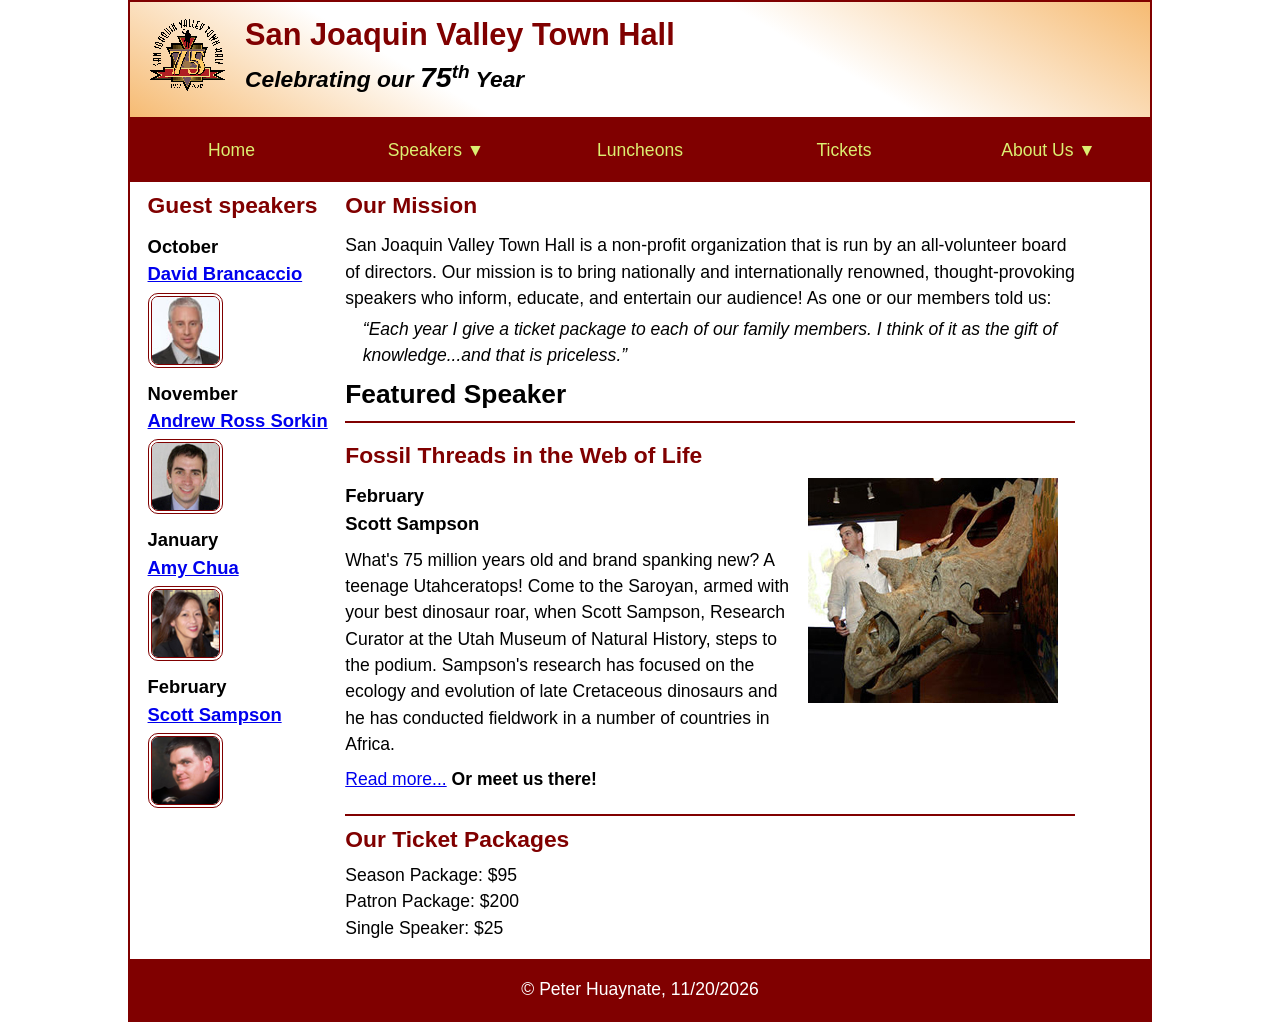
<file: index.html>
<!DOCTYPE html>
<html lang="en">

<head>
	<meta charset="utf-8">
	<title>San Joaquin Valley Town Hall</title>
	<meta name="viewport" content="width=device-width, initial-scale=1">
	<link rel="icon" href="images/favicon.ico">
	<link rel="stylesheet" href="styles/main.css">
</head>

<body>
	<header>
		<img src="images/town_hall_logo.gif" alt="Town Hall logo">
		<h2>San Joaquin Valley Town Hall</h2>
		<h3>Celebrating our <em class="large">75</em><sup>th</sup> Year</h3>
	</header>
	<nav class="navbar">
		<input type="checkbox" id="menu-toggle">
		<label for="menu-toggle" class="menu-btn"></label>
		<ul class="menu">
			<li><a class="current">Home</a></li>
			<li><a href="#">Speakers</a>
				<ul class="submenu">
					<li><a href="speakers/brancaccio.html">David Brancaccio</a></li>
					<li><a href="speakers/sorkin.html">Andrew Ross Sorkin</a></li>
					<li><a href="speakers/chua.html">Amy Chua</a></li>
					<li><a href="speakers/sampson.html">Scott Sampson</a></li>
				</ul>
			</li>
			<li><a href="#">Luncheons</a></li>
			<li><a href="#">Tickets</a></li>
			<li><a href="#">About Us</a>
				<ul class="submenu">
					<li><a href="#">Our History</a></li>
					<li><a href="#">Board of Directors</a></li>
					<li><a href="#">Past Speakers</a></li>
					<li><a href="#">Contact Us</a></li>
				</ul>
			</li>

		</ul>
	</nav>
	<main>
		<aside>
			<h2>Guest speakers</h2>
			<h3>October<br><a href="speakers/brancaccio.html">David Brancaccio</a></h3>
			<img src="images/brancaccio75.jpg" alt="David Brancaccio photo">
			<h3>November<br><a href="speakers/sorkin.html">Andrew Ross Sorkin</a></h3>
			<img src="images/sorkin75.jpg" alt="Andrew Ross Sorkin photo">
			<h3>January<br><a href="speakers/chua.html">Amy Chua</a></h3>
			<img src="images/chua75.jpg" alt="Amy Chua photo">
			<h3>February<br><a href="speakers/sampson.html">Scott Sampson</a></h3>
			<img src="images/sampson75.jpg" alt="Scott Sampson photo">
		</aside>

		<section>
			<h2>Our Mission</h2>
			<p>San Joaquin Valley Town Hall is a non-profit organization that is run by an 
				all-volunteer board of directors. Our mission is to bring nationally and 
				internationally renowned, thought-provoking speakers who inform, educate, 
				and entertain our audience! As one or our members told us:</p>
			<blockquote>&ldquo;Each year I give a ticket package to each of our family members. 
				I think of it as the gift of knowledge...and that is priceless.&rdquo;</blockquote>

			<h1>Featured Speaker</h1>
			<article class="featured">
				<h2>Fossil Threads in the Web of Life</h2>
				<img src="images/sampson_dinosaur.jpg" alt="Scott Sampson with dinosaur">
				<h3>February<br>
				Scott Sampson</h3>
				<p>What's 75 million years old and brand spanking new? A teenage Utahceratops! 
				Come to the Saroyan, armed with your best dinosaur roar, when Scott Sampson, Research 
				Curator at the Utah Museum of Natural History, steps to the podium. Sampson's research 
				has focused on the ecology and evolution of late Cretaceous dinosaurs and he has conducted 
				fieldwork in a number of countries in Africa.</p>
				<p><a href="speakers/sampson.html">Read more...</a>&nbsp;<b>Or meet us there!</b></p>
			</article>

			<h2>Our Ticket Packages</h2>
			<ul>
				<li>Season Package: $95</li>
				<li>Patron Package: $200</li>
				<li>Single Speaker: $25</li>
			</ul>
		</section>	
	</main>
	<footer>
		<p>&copy; Peter Huaynate, 11/20/2026</p>
	</footer>
</body>
</html>
</file>
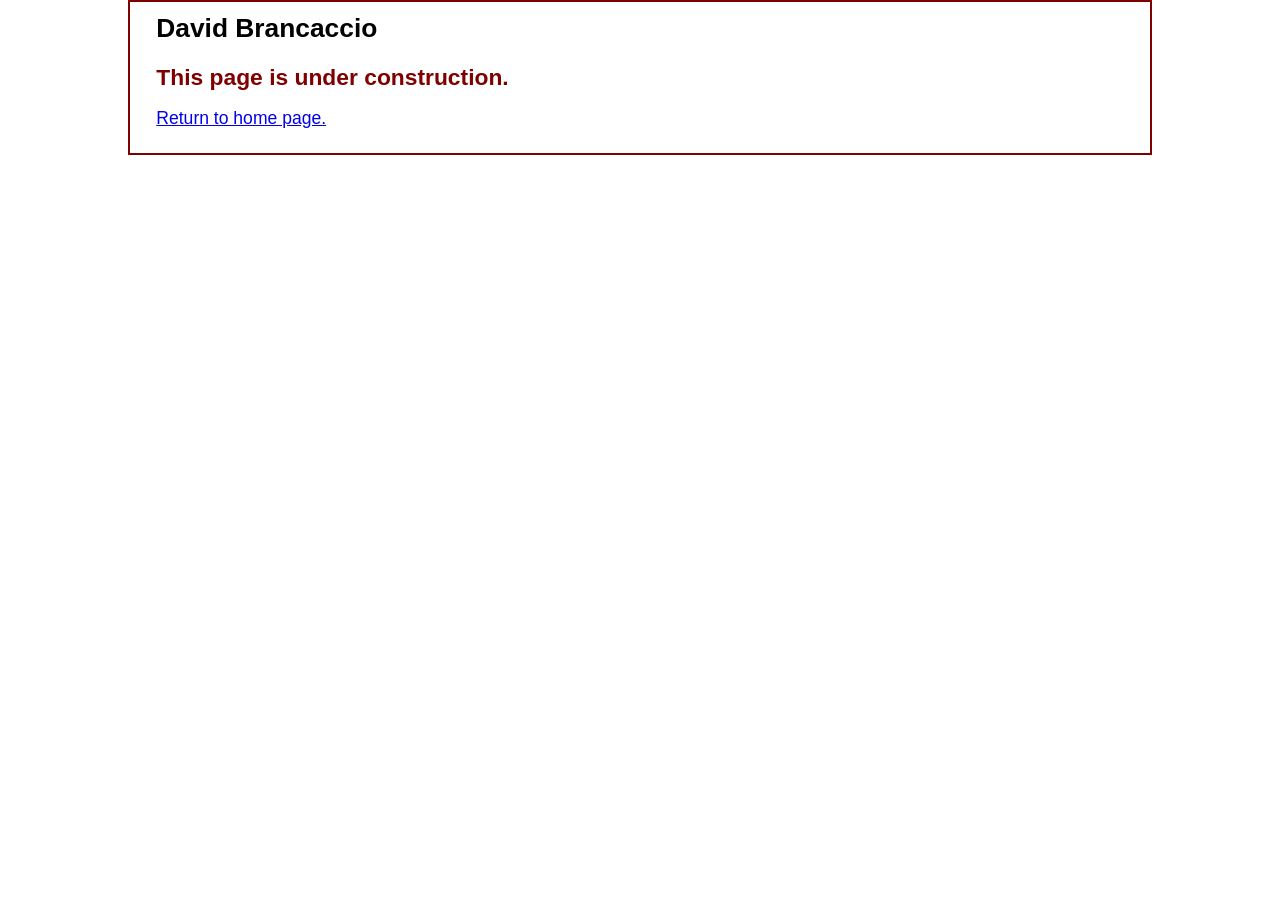
<file: speakers/brancaccio.html>
<!DOCTYPE html>
<html lang="en">

<head>
	<meta charset="utf-8">
	<title>San Joaquin Valley Town Hall</title>
	<link rel="icon" href="../images/favicon.ico">
	<link rel="stylesheet" href="../styles/main.css">
</head>

<body>
	<main>
		<section>
			<h1>David Brancaccio</h1>
			<h2>This page is under construction.</h2>
			<p><a href="../index.html">Return to home page.</a></p>
		</section>
	</main>
</body>

</html>
</file>
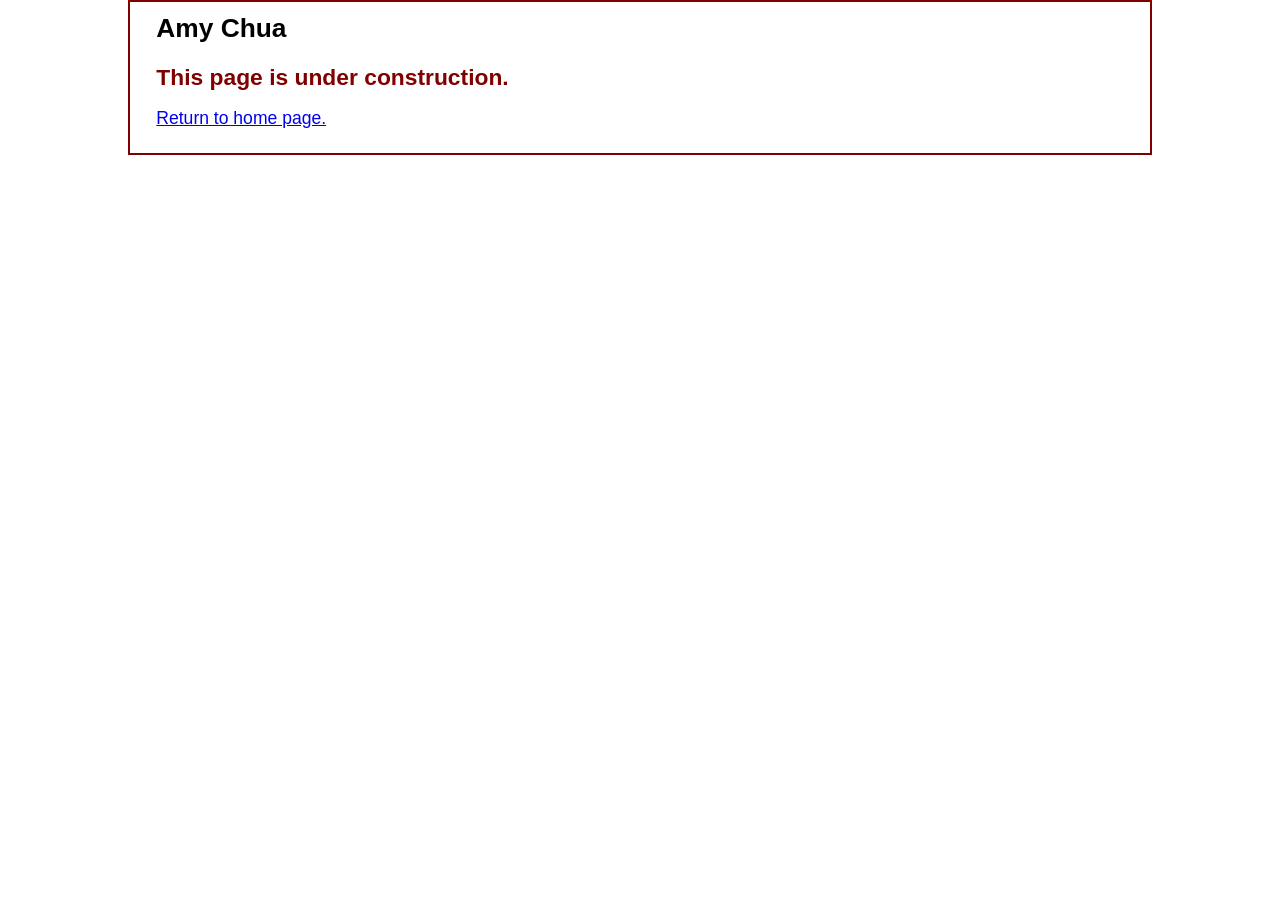
<file: speakers/chua.html>
<!DOCTYPE html>
<html lang="en">

<head>
	<meta charset="utf-8">
	<title>San Joaquin Valley Town Hall</title>
	<link rel="icon" href="../images/favicon.ico">
	<link rel="stylesheet" href="../styles/main.css">
</head>

<body>
	<main>
		<section>
			<h1>Amy Chua</h1>
			<h2>This page is under construction.</h2>
			<p><a href="../index.html">Return to home page.</a></p>
		</section>
	</main>
</body>

</html>
</file>
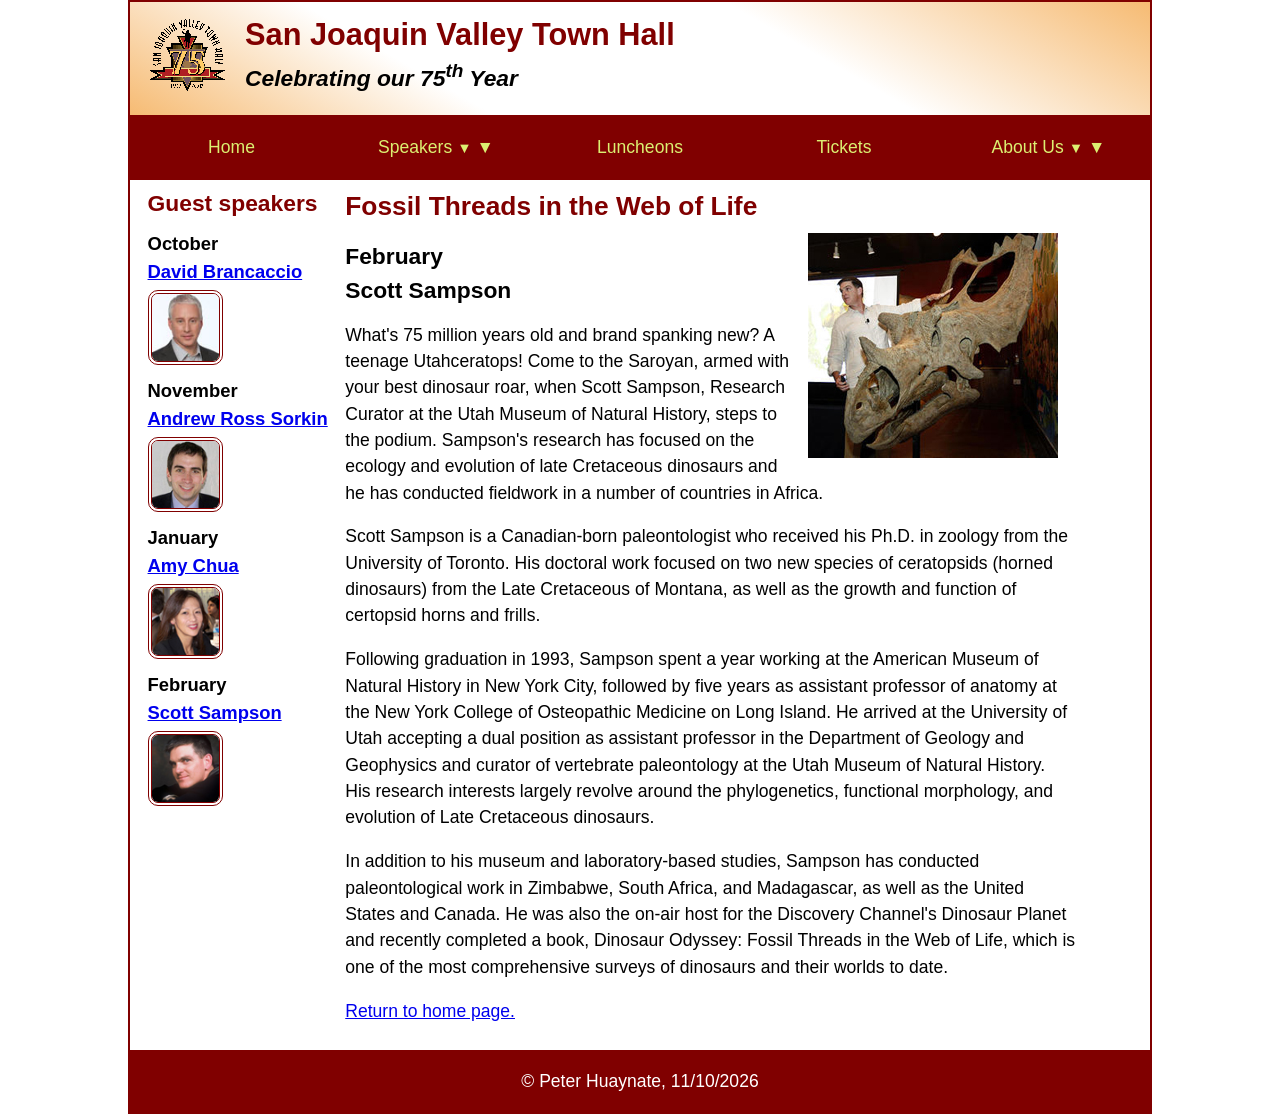
<file: speakers/sampson.html>
<!DOCTYPE html>
<html lang="en">

<head>
	<meta charset="utf-8">
	<title>San Joaquin Valley Town Hall</title>
	<meta name="viewport" content="width=device-width, initial-scale=1">
	<link rel="icon" href="../images/favicon.ico">
	<link rel="stylesheet" href="../styles/main.css">
</head>

<body>
	<header>
		<img src="../images/town_hall_logo.gif" alt="Town Hall logo">
		<h2>San Joaquin Valley Town Hall</h2>
		<h3>Celebrating our <span class="shadow">75<sup>th</sup></span> Year</h3>
	</header>
	<nav class="navbar">
		<ul class="menu">
			<li><a href="../index.html">Home</a></li>
			<li><a href="#">Speakers<small>&#9660;</small></a>
				<ul class="submenu">
					<li><a href="brancaccio.html">David Brancaccio</a></li>
					<li><a href="sorkin.html">Andrew Ross Sorkin</a></li>
					<li><a href="chua.html">Amy Chua</a></li>
					<li><a href="sampson.html">Scott Sampson</a></li>
				</ul>
			</li>
			<li><a href="#">Luncheons</a></li>
			<li><a href="#">Tickets</a></li>
			<li><a href="#">About Us<small>&#9660;</small></a>
				<ul class="submenu">
					<li><a href="#">Our History</a></li>
					<li><a href="#">Board of Directors</a></li>
					<li><a href="#">Past Speakers</a></li>
					<li><a href="#">Contact Us</a></li>
			</li>

		</ul>
	</nav>
	<main>
		<aside>
			<h2>Guest speakers</h2>
			<h3>October<br><a href="../speakers/brancaccio.html">David Brancaccio</a></h3>
			<img src="../images/brancaccio75.jpg" alt="David Brancaccio photo">
			<h3>November<br><a href="../speakers/sorkin.html">Andrew Ross Sorkin</a></h3>
			<img src="../images/sorkin75.jpg" alt="Andrew Ross Sorkin photo">
			<h3>January<br><a href="../speakers/chua.html">Amy Chua</a></h3>
			<img src="../images/chua75.jpg" alt="Amy Chua photo">
			<h3>February<br><a href="../speakers/sampson.html">Scott Sampson</a></h3>
			<img src="../images/sampson75.jpg" alt="Scott Sampson photo">
		</aside>
		<section class="speaker">
			<h1>Fossil Threads in the Web of Life</h1>
			<article>
				<img src="../images/sampson_dinosaur.jpg" alt="Scott Sampson with dinosaur">
				<h2>February<br>Scott Sampson</h2>
				<p>What's 75 million years old and brand spanking new? A teenage Utahceratops! Come to the 
				   Saroyan, armed with your best dinosaur roar, when Scott Sampson, Research Curator at the 
				   Utah Museum of Natural History, steps to the podium. Sampson's research has focused on the 
				   ecology and evolution of late Cretaceous dinosaurs and he has conducted fieldwork in a number 
				   of countries in Africa.</p>
				<p>Scott Sampson is a Canadian-born paleontologist who received his Ph.D. in zoology from the 
				   University of Toronto. His doctoral work focused on two new species of ceratopsids (horned 
				   dinosaurs) from the Late Cretaceous of Montana, as well as the growth and function of certopsid 
				   horns and frills.</p>
				<p>Following graduation in 1993, Sampson spent a year working at the American Museum of Natural 
				   History in New York City, followed by five years as assistant professor of anatomy at the New 
				   York College of Osteopathic Medicine on Long Island. He arrived at the University of Utah 
				   accepting a dual position as assistant professor in the Department of Geology and Geophysics 
				   and curator of vertebrate paleontology at the Utah Museum of Natural History. His research 
				   interests largely revolve around the phylogenetics, functional morphology, and evolution of 
				   Late Cretaceous dinosaurs.</p>
				<p>In addition to his museum and laboratory-based studies, Sampson has conducted paleontological 
				   work in Zimbabwe, South Africa, and Madagascar, as well as the United States and Canada. He was 
				   also the on-air host for the Discovery Channel's Dinosaur Planet and recently completed a book, 
				   Dinosaur Odyssey: Fossil Threads in the Web of Life, which is one of the most 
				   comprehensive surveys of dinosaurs and their worlds to date.</p>
			</article>
			<p><a href="../index.html">Return to home page.</a></p>
		</section>
	</main>
	<footer>
		<p>&copy; Peter Huaynate, 11/10/2026</p>
	</footer>
</body>
</html>
</file>
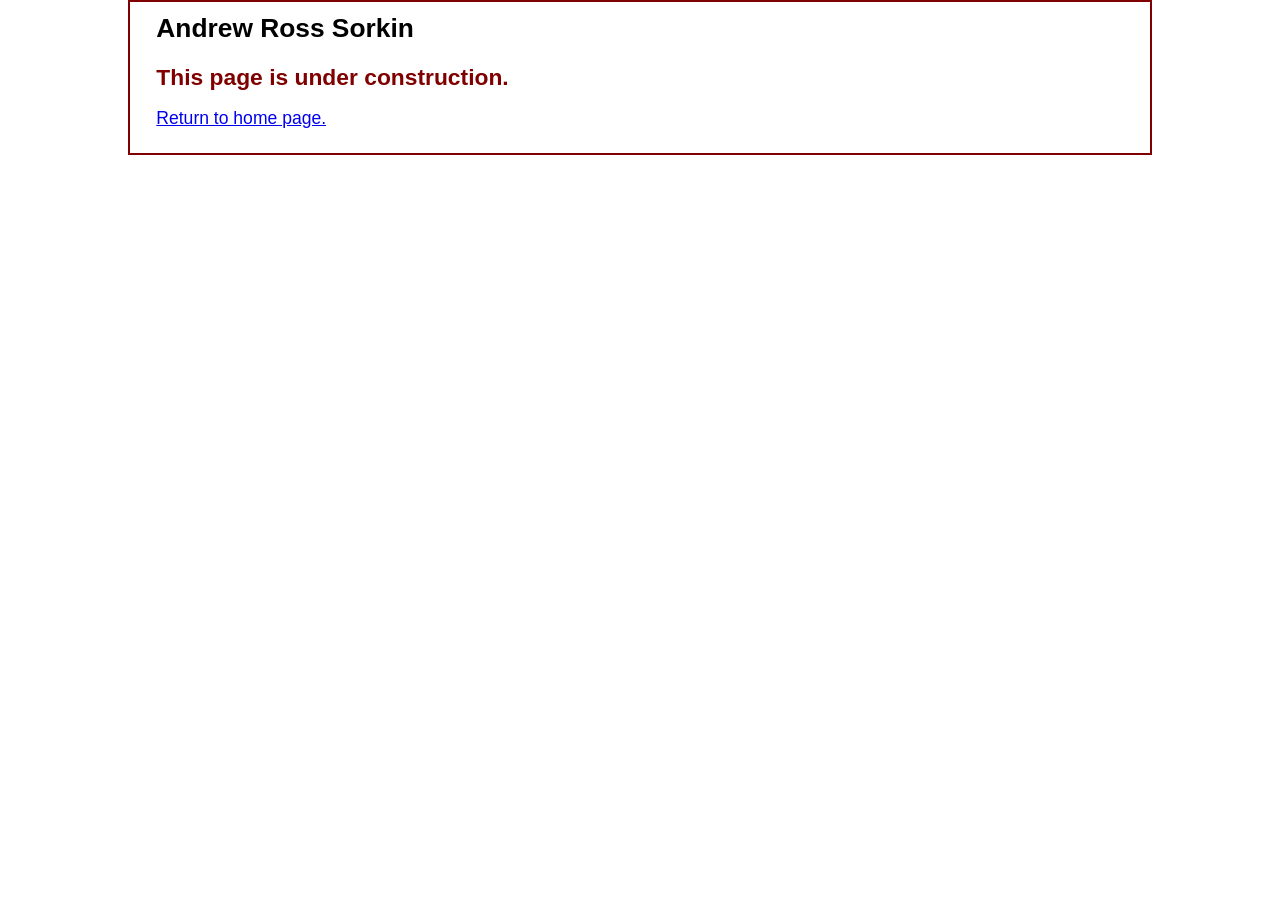
<file: speakers/sorkin.html>
<!DOCTYPE html>
<html lang="en">

<head>
	<meta charset="utf-8">
	<title>San Joaquin Valley Town Hall</title>
	<link rel="icon" href="../images/favicon.ico">
	<link rel="stylesheet" href="../styles/main.css">
</head>

<body>
	<main>
		<section>
			<h1>Andrew Ross Sorkin</h1>
			<h2>This page is under construction.</h2>
			<p><a href="../index.html">Return to home page.</a></p>
		</section>
	</main>
</body>

</html>
</file>
<file: styles/main.css>
/* custom property */
:root {
	--accent-color: #800000;  /* could also be coded #800 */
	--gradient-color: #f6bb73;
	--light-color: #dcef71;
	--dark-color: #3f177b;
	--mid-color: antiqueWhite;
}

/* reset */
* {
	margin: 0;
	padding: 0;
	box-sizing: border-box;
}

/* default styles */
body {
	font-family: Arial, Helvetica, sans-serif;
    font-size: calc(15px + .2vw);
	width: min(80%, 1024px);
	line-height: 1.5;
	margin: auto;
	border: 2px solid var(--accent-color);
}
h1, h2, h3, p, ul {
	padding: .25em 0;
}
a:hover, a:focus{
	font-style: italic;
	color: var(--accent-color);
	background-color: var(--mid-color);
	color: var(--dark-color);
}
h1 {
	font-size: 150%;
}
h2 {
	font-size: 130%;
	color: var(--accent-color);
}
h3 {
	font-size: 105%;
}
ul {
	margin: 0;
	padding: 0;
	list-style-type: none;
}

/* the styles for the header */
header {
	line-height: 1.2;
	border-bottom: 2px solid var(--accent-color);
	background-image: linear-gradient(
	    30deg, var(--gradient-color) 0%, white 30%, white 65%, var(--gradient-color) 100%);
	text-align: center;
	& h2 {
		font-size: 175%;
		padding: .5em 0 0 0;
	}
	& h3 {
		font-size: 130%;
		font-style: italic;
		padding-bottom: 1em;
	}
	& img {
		display: none;
	}
}

/* the styles for the main content */
main {
	display: flex;
	flex-direction: column-reverse;
	clear: left;
	padding: 0 1em 1em;
	& blockquote {
		font-style: italic;
		padding-left: 1em;
	}
	& h3 + img { /* speaker images */
		width: clamp(40px, 50%, 75px);
		border: 4px double var(--accent-color);
		border-radius: 10px;
	}
}

/* the styles for the section */
section {
	padding-left: .5em;
	border-bottom: 2px solid var(--accent-color);
	& img {
		width: clamp(100px, 50%, 250px);
		float: right;
		margin: 0 1em .25em;
	}
}

/* the styles for the aside */
aside {
	padding-right: .5em;
}

/* the styles for the footer */
footer {
	background-color: var(--accent-color);
	& p {
		text-align: center;
		color: white;
		padding: 1em 0;
	}
}

/* CSS class */
.featured {
	border-top: 2px solid var(--accent-color);
	border-bottom: 2px solid var(--accent-color);
	padding: .5em 0 1em;
}
.speaker {
	& h1 {
		color: var(--accent-color);
	}
	& h2 {
		color: black;
	}
	& p {
		padding: .5em 0; 
	}	
}
.large {
	font-size: 125%;
}
.menu{
	position: absolute;
	left: 0;
	background-color: var(--accent-color);
	width: 40%;
	display: none;
	z-index: 10;
	/*display: flex;
	li{
		flex-basis: 20%;
		text-align: center;
	}*/
}
.menu > li:first-child a{
	margin-left: 0;
}
.menu > li:last-child a{
	margin-right: 0;
}
.menu:has(.submenu){
	position: relative;
	small{
		margin-left: 5px;
	}
	:hover > .submenu{
		display: block;
	}
	
}
.submenu{
	display: none;
	position: absolute;
	top: 0;
	left: 100%;
	width: 100%;
	background-color: var(--accent-color);
	color: var(--light-color);
	& li{
		padding: 5px 10px;
	}
	& li:hover{
		background-color: var(--mid-color);
	}
	& li a{
		margin: 2px;
	}
	/*
	display: none;
	position: absolute;
	
	background-color: var(--accent-color);
	color: var(--light-color);
	li{
		padding: 5px 10px;
	}
	li:hover{
		background-color: var(--mid-color);
	}
	& > li a{
		margin: 0 2px 2px;
	}*/
}
.navbar{
	background-color: var(--accent-color);
	position: relative;
	a{
		padding: 1em;
		display: block;
		text-decoration: none;
		color: var(--light-color);
		margin-top: 0px;
		margin-left: 1px;
		margin-right: 1px;
		margin-bottom: 2px;
	}
}
@media only screen and (min-width: 750px) {
	main{
		flex-direction: row;
	}
	section{
		flex-basis: 75%;
		border-bottom: none;
	}
}
.menu-btn{
	display: block;
	padding: 0.5em;
	color: var(--light-color);
	font-size: 1.5em;
	cursor: pointer;
}
.menu-btn:before{
	content: "\2630";
}
#menu-toggle{
	display: none;
}
#menu-toggle:checked ~ .menu{
	display: block;
}
#menu-toggle:checked ~ .menu-btn:before{
	content: "\2715";
}
.menu li:has(.submenu){
	position: relative;
}
.menu li:has(.submenu)>a::after{
	content: "\25B6";
}
@media only screen and (min-width: 700px) {

    .menu {
        display: flex;
        position: relative;
        width: 100%;
    }

    .menu-btn {
        display: none;
    }

    .menu li {
        flex-basis: 20%;
        text-align: center;
    }

    /* dropdown submenu */
    .menu li:has(.submenu) {
        position: relative;
    }

    .submenu {
        display: none;
        position: absolute;
        top: 100%;
        left: 0;
        right: auto;
        width: 100%;
        background-color: var(--accent-color);
        color: var(--light-color);

        & li {
            padding: 5px 10px;
        }

        & li:hover {
            background-color: var(--mid-color);
        }

        & li a {
            margin: 0 2px 2px;
        }
    }

    .menu li:hover > .submenu {
        display: block;
    }

    /* downward-pointing submenu arrows */
    .menu li:has(.submenu) > a::after {
        content: " \25BC";
    }

    /* menu borders */
    .menu > li:first-child a {
        margin-left: 0;
    }

    .menu > li:last-child a {
        margin-right: 0;
    }

    .navbar a {
        margin: 0 1px 2px;
    }
}
@media only screen and (min-width: 700px) {

    header {
        text-align: left;

        & img {
            display: block;
            width: clamp(40px, 15%, 80px);
            float: left;
            margin: .75em 1em;
        }
    }

}
</file>
